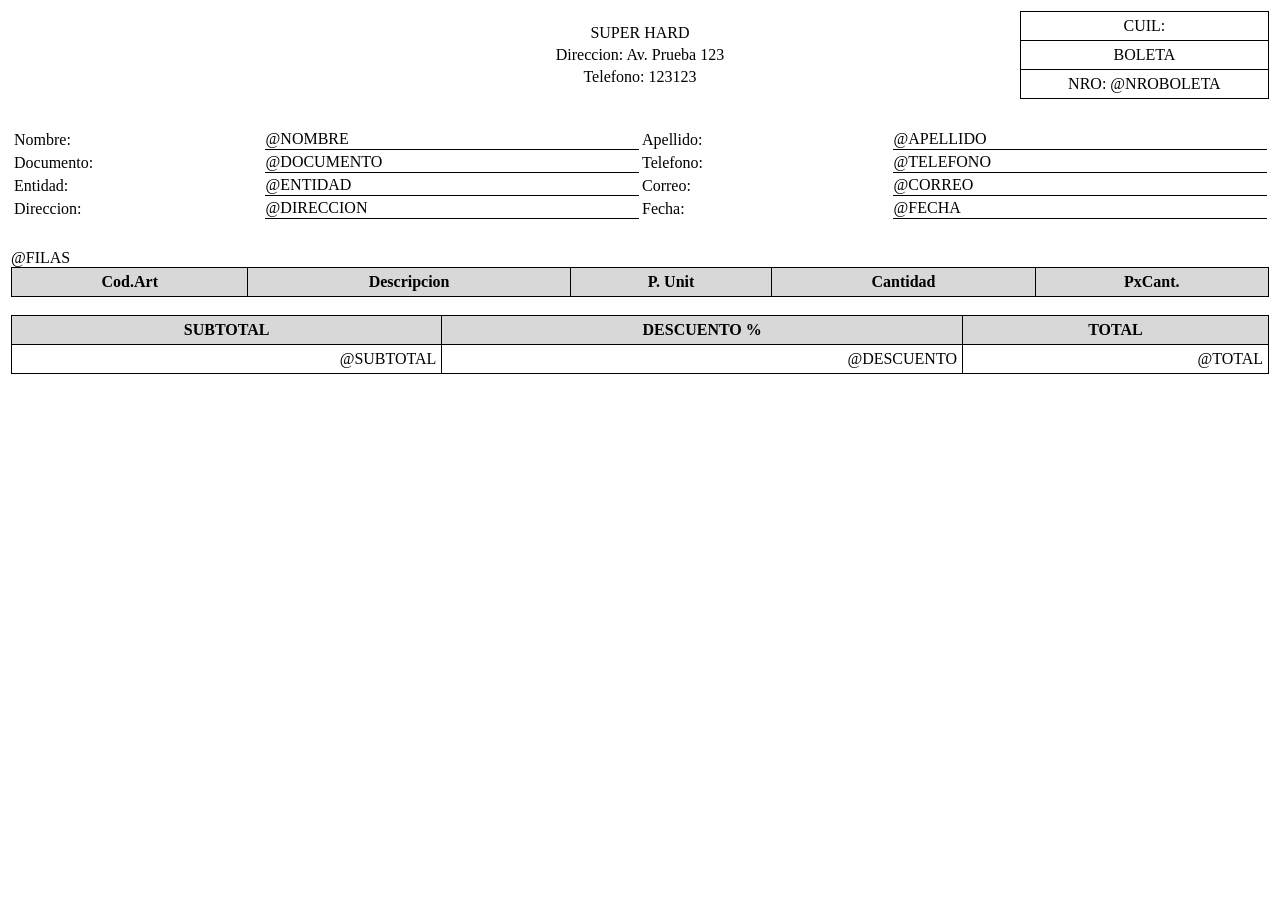
<file: Ventas_Hardware/Resources/plantilla.html>
<!DOCTYPE html>
<html>
<head>
    <title>Page Design</title>
    <style>
        table.border {
            border-collapse: collapse;
        }

            table.border th, table.border td {
                padding: 5px;
                border: 1px solid black;
            }
    </style>
</head>
<body>
    <table style="width:100%">
        <tr>
            <td style="width: 20%"></td>
            <td style="width: 60%" align="center">
                <table>
                    <tr><td align="center">SUPER HARD</td></tr>
                    <tr><td align="center">Direccion: Av. Prueba 123</td></tr>
                    <tr><td align="center">Telefono: 123123</td></tr>
                </table>
            </td>
            <td style="width: 20%">
                <table class="border" style="width:100%">
                    <tr><td align="center">CUIL:</td></tr>
                    <tr><td align="center">BOLETA</td></tr>
                    <tr><td align="center">NRO: @NROBOLETA</td></tr>
                </table>
            </td>
        </tr>

        <tr><td colspan="3" height="20"></td></tr>

        <tr>
            <td colspan="3">
                <table style="width:100%">
                    <tr>
                        <td colspan="1" style="width:20%"> Nombre:</td>
                        <td colspan="1" style="width:30%;border-bottom:1px solid black"> @NOMBRE</td>
                        <td colspan="1" style="width:20%"> Apellido:</td>
                        <td colspan="1" style="width:30%;border-bottom:1px solid black"> @APELLIDO</td>
                    </tr>
                    <tr>
                        <td colspan="1" style="width:20%"> Documento:</td>
                        <td colspan="1" style="width:30%;border-bottom:1px solid black"> @DOCUMENTO</td>
                        <td colspan="1" style="width:20%"> Telefono:</td>
                        <td colspan="1" style="width:30%;border-bottom:1px solid black"> @TELEFONO</td>
                    </tr>
                    <tr>
                        <td colspan="1" style="width:20%"> Entidad:</td>
                        <td colspan="1" style="width:30%;border-bottom:1px solid black"> @ENTIDAD</td>
                        <td colspan="1" style="width:20%"> Correo:</td>
                        <td colspan="1" style="width:30%;border-bottom:1px solid black"> @CORREO</td>
                    </tr>
                    <tr>
                        <td colspan="1" style="width:20%"> Direccion:</td>
                        <td colspan="1" style="width:30%;border-bottom:1px solid black"> @DIRECCION</td>
                        <td colspan="1" style="width:10%"> Fecha:</td>
                        <td colspan="1" style="width:20%;border-bottom:1px solid black"> @FECHA</td>
                    </tr>
                </table>
            </td>
        </tr>

        <tr><td colspan="3" height="20"></td></tr>

        <tr>
            <td colspan="3">
                <table class="border" style="width:100%">
                    <thead style="background-color:#D8D8D8">
                        <tr>
                            <th>Cod.Art</th>
                            <th>Descripcion</th>
                            <th>P. Unit</th>
                            <th>Cantidad</th>
                            <th>PxCant.</th>
                        </tr>
                    </thead>
                    <tbody>
                       @FILAS
                    </tbody>
                </table>
            </td>
        </tr>

        <tr><td colspan="3" height="10"></td></tr>

        <tr>
            <td colspan="3">
                <table class="border" style="width:100%">
                    <thead style="background-color:#D8D8D8">
                        <tr>
                            <th>SUBTOTAL</th>
                            <th>DESCUENTO %</th>
                            <th>TOTAL</th>
                        </tr>
                    </thead>
                    <tbody>
                        <tr>
                            <td align="right">@SUBTOTAL</td>
                            <td align="right">@DESCUENTO</td>
                            <td align="right">@TOTAL</td>
                        </tr>
                    </tbody>
                </table>
            </td>
        </tr>
    </table>
</body>
</html>
</file>
